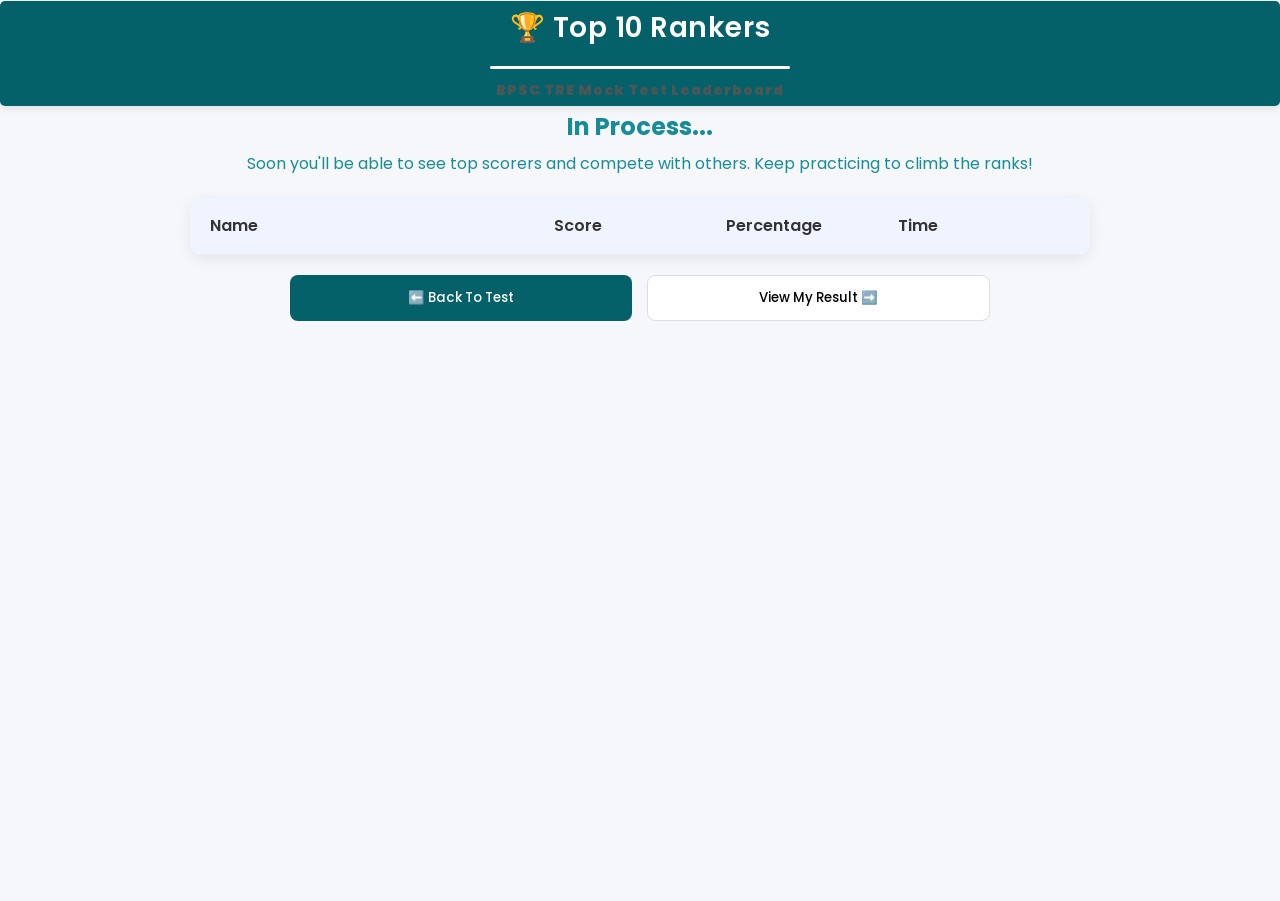
<file: leaderboard_page/learderboard.html>
<!DOCTYPE html>
<html lang="en">
<head>
<meta charset="UTF-8">
<meta name="viewport" content="width=device-width, initial-scale=1.0">
<title>Leaderboard</title>
<link rel="stylesheet" href="style.css">
</head>

<body>

<div class="container">

<!-- Heading -->
<div class="top-heading">
<h1>🏆 Top 10 Rankers</h1>
<!-- <h2>Coming Soon</h2> -->
<hr>
<h4>BPSC TRE Mock Test Leaderboard</h4>
</div>

<h2 class="coming-soon">In Process...</h2>
<p class="coming-soon">Soon you'll be able to see top scorers and compete with others. Keep practicing to climb the ranks!</p>
<!-- Leaderboard -->
<div class="rankers-card">

<!-- Header -->
<div class="rankers header">
<div>Name</div>
<div>Score</div>
<div>Percentage</div>
<div>Time</div>
</div>

<hr>

<div id="leaderboard-container"></div>

</div>


<!-- Buttons -->
<div class="btn">
<button id="backTotest">⬅️ Back To Test</button>
<button id="ViewResult">View My Result ➡️</button>
</div>

</div>

<script src="script.js"></script>

</body>
</html>
</file>
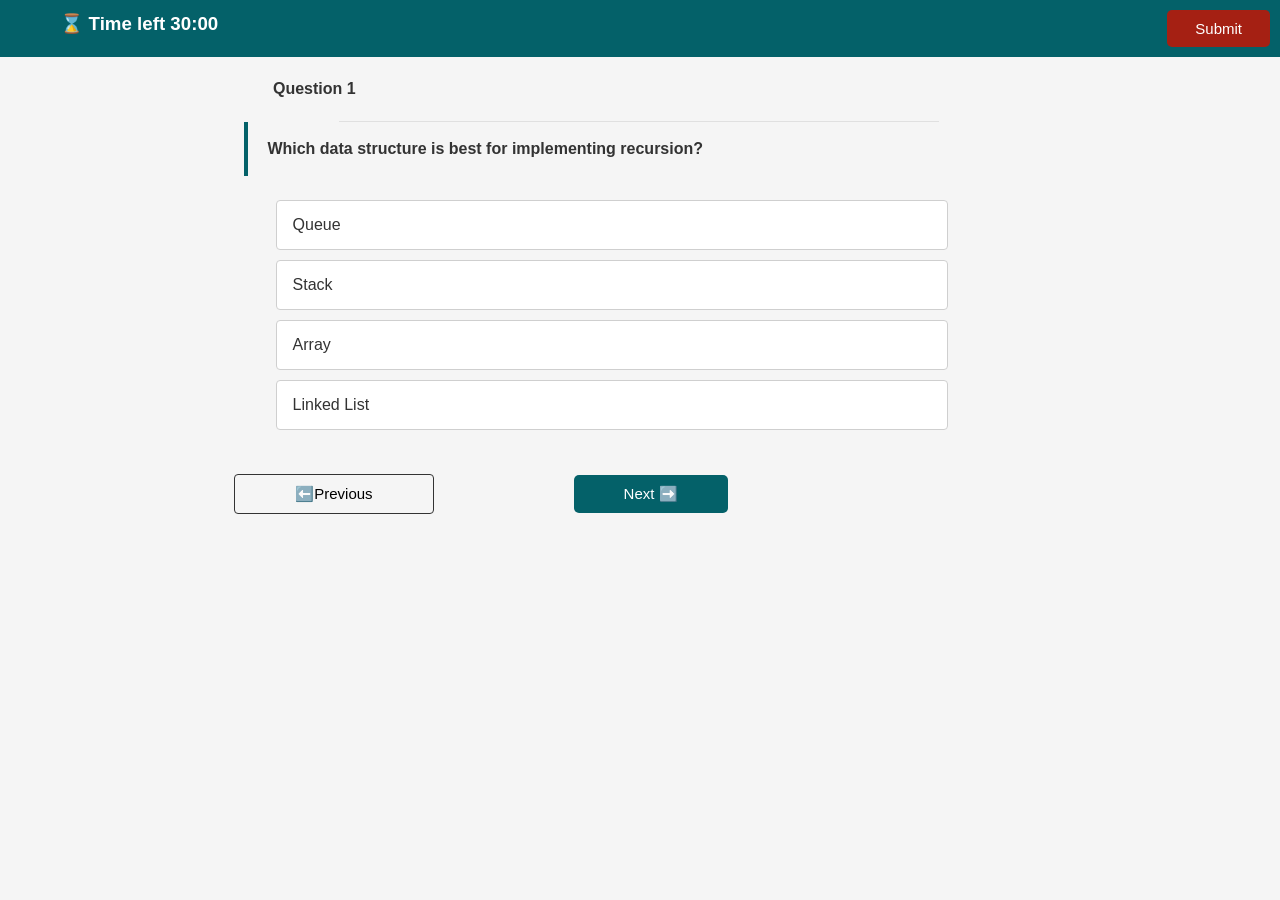
<file: quistion_page/test.html>
<!DOCTYPE html>
<html lang="en">
<head>
  <meta charset="UTF-8">
  <meta name="viewport" content="width=device-width, initial-scale=1.0">
  <title>Document</title>
  <link rel="stylesheet" href="style.css">
</head>
<body>
  
<!--   uper wala div for timer : --> 
  <div class="timer">
      <h3 id="timerClock">⌛ Time Left:59.23</h3>
       <button id="submit">Submit</button>
        <!-- <button onclick="SubmitTest()">Submit</button> -->
    </div>
      
<!-- ---------nav end--------------------------------------------- -->
      <!-- main div---- start from here :-------------- -->
       
  <div class="main">
  
    
    <!-- div for question number : -->
     <div class="quesNum">
      <h5 id="quesCount">Question 1</h5>
      <hr>
     </div>
  <!-- div for mcq question:  para-->
   <div class="question-space"><div class="question_para"> Who is below not a programing langauge?</div></div>
<!-- div for mcq options  -->
<div class="mcq_option">
  <div class="option" id="option1">C++</div>
<div class="option" id="option2">CSS</div>
<div class="option" id="option3">JavaScript</div>
<div class="option" id="option4">Python</div>
</div>

<!-- div for three buttons  -->
 <div class="btns">
  <button id="prev">⬅️Previous</button>
  <button id="next">Next   ➡️</button>
  
 </div>

 <!-- loader section  -->
<div class="loader-wrapper">
  <div class="loader"></div>
  <p class="loader-text">Submitting your test...
</p>
</div>
 
  </div>
  <script src="questions.js"></script>
  <!-- <a href="/result_page/result.html"></a> -->

  <script src="index.js"></script>
</body>
</html>
</file>
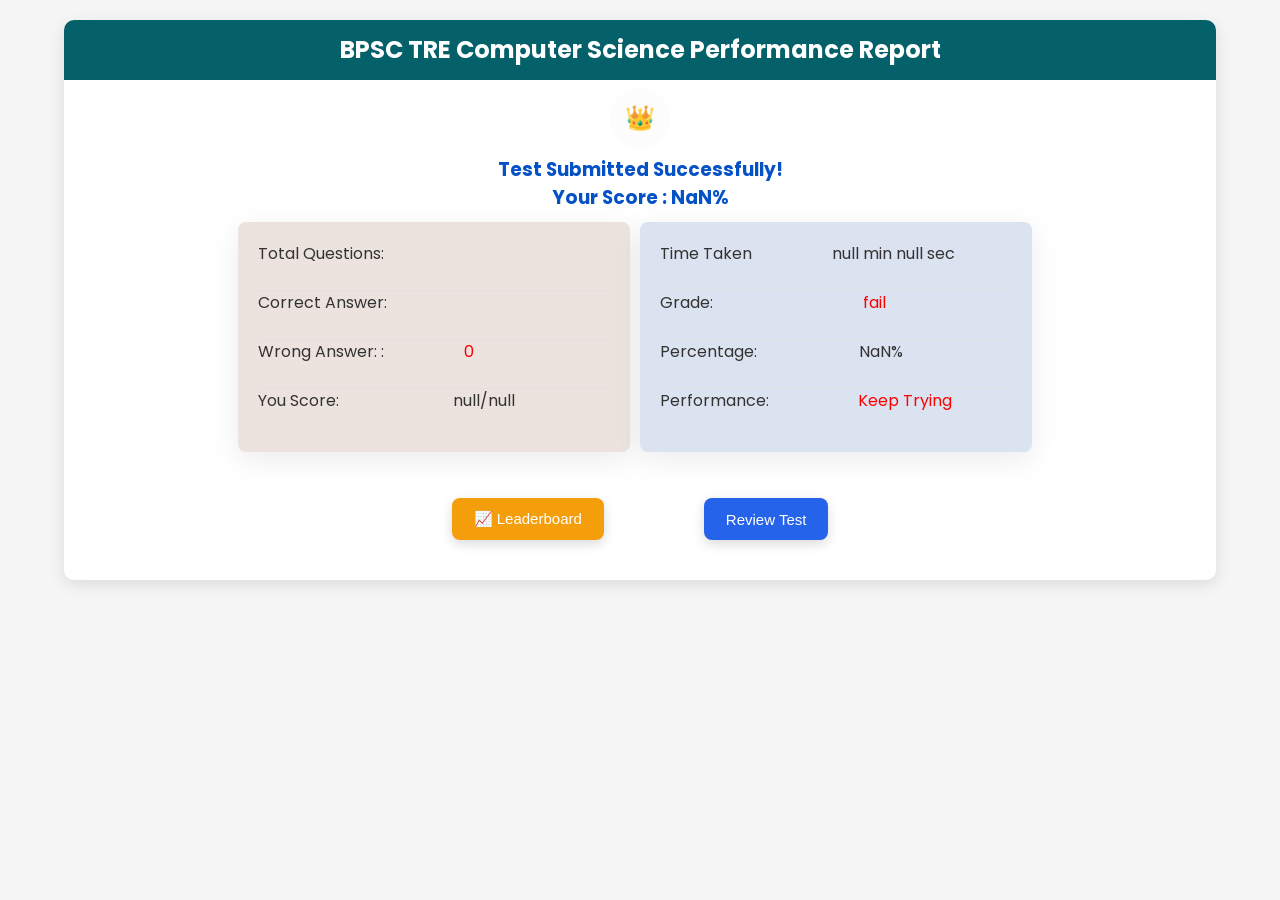
<file: result_page/result.html>
<!DOCTYPE html>
<html lang="en">
<head>
  <meta charset="UTF-8">
  <meta name="viewport" content="width=device-width, initial-scale=1.0">
  <title>Document</title>
  <link rel="stylesheet" href="style.css">
</head>
<body>
  <!-- <h2 id="score"></h2>
<h3 id="total"></h3> -->

<!-- main div  -->
 <div class="container">
<!--  1 heading section : -->
  
 <section>
  <div class="heading">
  <h2>BPSC TRE Computer Science Performance Report</h2>
 </div>
 </section>

 <!-- middle section  -->
  <section>
    <div class="middle">
    <div id="sign"><h1 id="sign-top">🏆</h1></div>
    <h3> Test Submitted Successfully!</h3>
    <h3 id="scorePercent">Your Score  : 90%</h3>

    </div>
  </section>

  <!-- last section  -->

  <section id="dataSection">
     
    <div class="data">
      <!-- <h4>📝 Exam Summary</h4> -->
      <!-- <br> <hr> -->
      <div class="result-line">
        <span>Total Questions:</span>
      <span id="toatal_question"></span>
      </div>
      <br><hr>
      <div class="result-line">
        <span>Correct Answer:</span>
      <span id="correct_answer"></span>
      </div>
      <br><hr>
      <div class="result-line">
        <span>Wrong Answer:   :</span>
      <span id="wrong_answer"></span>
      </div>
      <br><hr>
      <div class="result-line">
        <span>You Score:</span>
      <span id="your_score"></span>
      </div>
    </div>
 
    <div class="dataPart2">
  <div class="result-line">
        <span>Time Taken</span>
      <span id="time"></span>
      </div>
      <br><hr>
      <div class="result-line">
        <span>Grade:</span>
      <span id="grading"></span>
      </div>
      <br><hr>
      <div class="result-line">
        <span>Percentage:</span>
      <span id="percent" class="percent_span"></span>
      </div>
      <br><hr>
     <div class="result-line">
        <span>Performance:</span>
      <span id="performence"></span>
      </div>
    </div>
  </section>

   <section>
    
      <!-- <a href="/leaderboard_page/learderboard.html" id="rank-btn">a> -->
        <div class="btn-section">
          <button id="rank-btn">📈 Leaderboard</button>
        <!-- <button id="review-btn">Review Test</button> -->
         <button  id="review-btn">Review Test</button>
  
        </div>
        <!-- <a href="/review_questions/review.html"></a> -->
  
   </section>


   <!-- loader section : -->
 <div class="loader-wrapper">
  <div class="loader"></div>
  <p class="loader-text">Analyzing your answers...</p>
</div>
 
  </div>

  <script src="script.js"></script>
</body>
</html>
</file>
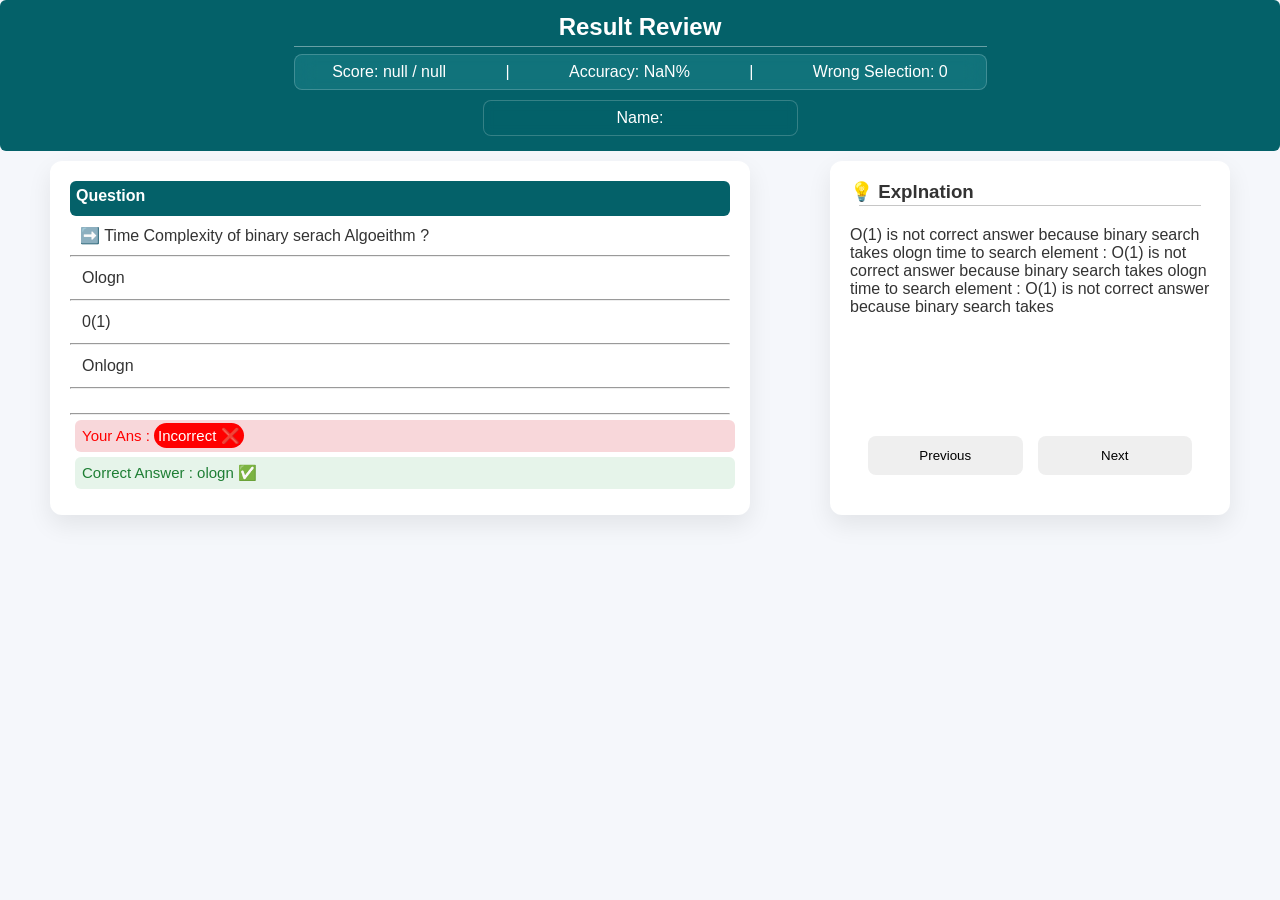
<file: review_questions/review.html>
<!DOCTYPE html>
<html lang="en">
<head>
  <meta charset="UTF-8">
  <meta name="viewport" content="width=device-width, initial-scale=1.0">
  <title>Document</title>
  <link rel="stylesheet" href="style.css">
</head>
<body>

  <!DOCTYPE html>
<html>
<head>
  <title>Review Test</title>
</head>
<body>
  <!-- Upper header : -->
 <section>
  <div class="header">
    <h2>Result Review </h2>
    <hr>
    <div class="details"><span>Score: <span id="score"></span></span> | <span>Accuracy: <span id="accuracy"> </span></span>|  <span>Wrong Selection: <span id="wrong_answer">Wrong Selection : 4</span></span></div>

    <div class="review-below"><span>Name: <span id="user_name"></span></span> </div>
  </div>
 </section>

   <!-- question answer section start  -->

   <section class="container-section">
    <div class="container">
      <h4 id="question_no">Question <span id="quesNum"></span></h4>
      <div id="question_para"> ➡️ Time Complexity of binary serach Algoeithm ?</div>
      <hr>
      <div class="opt" id="option1">Ologn</div>
      <hr>
      <div class="opt" id="option2">0(1)</div>
      <hr>
      <div class="opt" id="option3">Onlogn</div>
      <hr>

      <div class="opt" id="option4"></div>
      <!-- <div class="opt  id="">more than one of the Above</div> -->
      
      <hr>
<!-- div gor incorrect show  -->
 <div id="incorrect-opt">Your Ans :
  <span id="incorrect-option"></span> <span id="incorect-span">Incorrect ❌</span></div>

<!-- div for show correct option  -->
 <div id="correct-opt">  Correct Answer : <span id="correct-option">ologn</span> <span>✅</span></div>
</div>

 <!--  div for explnation  -->
    <div class="explain-container">
     <div class="explain-para">
      <h3 > 💡 Explnation</h3>
     <hr><br>
      <p id="explaination">
        O(1) is not correct answer because binary search takes ologn time to search element : 
        O(1) is not correct answer because binary search takes ologn time to search element : 
        O(1) is not correct answer because binary search takes 
      </p>
      <!-- button to go bacck and next : -->
     </div>
      <div class="btns">
        <button id="prev-btn">Previous</button>
      <button  id="next-btn">Next</button>
      </div>
      
    </div>
   </section>



  <script src="review.js"></script>

</body>
</html>
  
</body>
</html>
</file>
<file: leaderboard_page/style.css>
/* Google Font (Optional but Recommended) */
@import url('https://fonts.googleapis.com/css2?family=Poppins:wght@300;400;500;600&display=swap');

/* Reset */
*{
  margin: 0;
  padding: 0;
  box-sizing: border-box;
}

/* Smooth Scroll */
html{
  scroll-behavior: smooth;
}

/* Body Styling */
body{
  font-family: 'Poppins', sans-serif;
  background: #f5f7fb;
  color: #333;
  min-height: 100vh;
  line-height: 1.6;
}
.coming-soon{
  text-align: center;
  padding: 2px;
  /* font-weight: 600; */
  color:#178c97;
}
.coming-soon h2{
  color: orange;
}
.top-heading{
  padding: 5px;
  background-color: #046169;
  color: white;
  display: flex;
  justify-content: center;
  flex-direction: column;
  align-items: center;
  box-shadow: 0 2px 8px rgba(0,0,0,0.1);
}
.top-heading h1{
  font-size: 28px;
  font-weight: 600;
  letter-spacing: 0.5px;
}

.top-heading h1 span{
  margin-right: 8px;
  font-size: 30px;
}

.top-heading hr{
  width: 375px;
  height: 3px;
  background: white;
  border: none;
  margin: 6px 0;
  border-radius: 10px;
}

.top-heading h4{
  font-size: 14px;
  font-weight: 900;
  opacity: 0.9;
  letter-spacing: 1px;
   
}
/* .rankers-card{
  background: white;
  width: 90%;
  /* height: 800px; 
  max-width: 800px;
  margin: 12px auto;
  padding: 15px 20px;
  border-radius: 10px;
  display: flex;
  flex-direction: column;
  justify-content: space-between;
  align-items: center;
  box-shadow: 0 2px 8px rgba(0,0,0,0.08);
  transition: 0.3s ease;
} */
.rankers-card:hover{
  transform: translateY(-2px);
  box-shadow: 0 5px 14px rgba(0,0,0,0.12);
}

.rankers{
  width: 100%;
  height: 80%;

}
/* Rankers Container */
*{
margin:0;
padding:0;
box-sizing:border-box;
font-family: 'Poppins', sans-serif;
}


body{
background:#f5f7fb;
}


/* Heading */

.top-heading{
text-align:center;
margin-top:1px;
border-radius: 5px;
}

.top-heading h1{
font-size:28px;
margin-bottom:5px;
}

.top-heading hr{
width:300px;
margin:10px auto;
}

.top-heading h4{
color:#555;
}


/* Leaderboard Container */

.rankers-card{
width:90%;
max-width:900px;
margin:20px auto;
background:white;
border-radius:12px;
box-shadow:0 4px 15px rgba(0,0,0,0.08);
overflow:hidden;
}


/* Row Layout */

.rankers{
display:grid;
grid-template-columns:2fr 1fr 1fr 1fr;
padding:15px 20px;
align-items:center;
transition:.3s;
}


.rankers:hover{
background:#f5f7fb;
}


/* Header */

.header{
font-weight:600;
background:#f0f4ff;
}


/* Divider */

.rankers-card hr{
border:none;
height:1px;
background:#eee;
margin:0;
}


/* Top 3 Highlight */

.rankers:nth-of-type(2){
background:#fff8e1;
font-weight:600;
}

.rankers:nth-of-type(3){
background:#f3f7ff;
font-weight:600;
}

.rankers:nth-of-type(4){
background:#fff3e0;
font-weight:600;
}


/* Buttons */

.btn{
width:90%;
max-width:700px;
margin:20px auto;
display:flex;
gap:15px;
}

.btn button{
flex:1;
padding:12px;
border:none;
border-radius:8px;
cursor:pointer;
font-weight:500;
}

.btn button:first-child{
background:#046169;
color:white;
}

.btn button:last-child{
background:white;
border:1px solid #ddd;
}


/* Mobile */

@media(max-width:768px){

.rankers{
grid-template-columns:1fr;
gap:5px;
}

.btn{
flex-direction:column;
}

}
</file>
<file: quistion_page/style.css>
/* Reset default spacing */
* {
  margin: 0;
  padding: 0;
  box-sizing: border-box;
}

/* Smooth scroll (optional but useful) */
html {
  scroll-behavior: smooth;
  overflow-x: hidden;
}

/* Body basic setup */
body {
  font-family: Arial, Helvetica, sans-serif;
  line-height: 1.5;
  background-color: #f5f5f5;
  color: #333;
  scroll-behavior: smooth;
}

.main{
max-width:900px;
margin:auto;
padding:0 20px;
width:100%;
}

.timer{
  background-color: 	#046169;
  padding: 10px; 
  display: flex;
  flex-direction: row;
  justify-content: space-between;


  
  
}
.timer h3{
  margin-left: 4%;
  /* color: #0a51c4; */
  font-weight: 700;
  font-family: 'Segoe UI', Helvetica, Arial, sans-serif; color: #ffffff;
  /* margin-bottom: 30px; */

}
.quesNum{
  
  

}
.quesNum h5{
  margin-left: 5%;
  padding: 20px;
  font-weight: 700;
  font-size: medium;
}
.quesNum hr{

  border: none;
  height: 1px;
  background: #e0e0e0;
  /* margin: 20px 0; */
  margin-left: 15%;
  width: 600px;
}
.question-space{
width: 60%;

margin:0px;

 
}
.question_para{
margin-left: 4%;
padding:200px;
font-weight: 500;
width: 70%;
/* color: red; */
/* font-size: lar; */

}
.mcq_option{
  margin-left: 6%;
padding:14px;
font-weight: 500;
width: 700px;
/* max-width:700px ; */

}
.option {
  background-color: #ffffff;
  border: 1px solid #cfcfcf;
  padding: 12px 16px;
  margin: 10px 0;
  border-radius: 4px;
  cursor: pointer;
  font-size: 16px;
  transition: all 0.2s ease;
}

/* Hover effect */
/* .option:hover {
  /* background-color: #f5f7fa;
  /* border-color: rgb(75, 211, 75); */
  /* color: #333; */ 
 

/* Selected option */

.btns{
  display: flex;
  align-items: center;
  justify-content: center;
   gap: 140px;
margin-right:37% ;
padding: 20px;

}
#prev{

  background: transparent;
  border: 1px solid #333;
  padding: 10px 60px;
  cursor: pointer;
  font-size: 15px;
  border-radius: 4px;
  transition: 0.3s ease;
}
#prev:hover {
  background: #046169;
  color: white;
}
#next{
   border: none;
  padding: 10px 50px;
  background-color:	#046169;
  cursor: pointer;
  font-size: 15px;
  border-radius: 4px;
  transition: 0.3s ease;
  color: white;
  border-radius:5px ;
  margin-left:60 ;
  
}

#next:hover {
  background: #10898d;
  color: white;
}

#submit{
   border: none;
  padding: 10px 28px;
  background-color:  	#a52013;
  cursor: pointer;
  font-size: 15px;
  border-radius: 4px;
  transition: 0.3s ease;
  color: white;
  border-radius:5px ;
  /* font-weight: 550; */
}
#submit:hover {
  background: rgb(161, 47, 47);
  color: white;
}

.right{
  /* background-color: rgb(75, 214, 75); */
  /* color: #ffffff; */
  border-color:	#10898d;
  background-color:  	#10898d;
  color: #ffff;
}
.wrong{
  /* background-color: rgb(255, 39, 39); */
  color: #ffffff;
  border-color: 	#10898d;
  background-color:  	#10898d;
  /* border: red; */
}


/* for submit pop up : */

.submit-popup{
position: fixed;
top: 50%;
left: 50%;
transform: translate(-50% , -50%);
background: #ffffff;
width: 350px;
padding: 25px;
border-radius: 12px;
box-shadow: 0 10px 30px rgba(0,0,0,0.2);
text-align: center;
z-index: 1000;
font-family: 'Poppins', sans-serif;
animation: popupShow 0.3s ease;
}

.submit-popup h3{
font-size: 35px;
margin-bottom: 5px;
}

.submit-popup h1{
font-size: 22px;
margin-bottom: 15px;
color: #333;
}

.submit-popup p{
font-size: 14px;
margin-bottom: 8px;
color: #555;
}

.submit-popup button{
padding: 15px 30px;
margin: 10px 8px 0;
border: none;
border-radius: 6px;
cursor: pointer;
font-size: 14px;
transition: 0.3s;
/* background-color: rgb(192, 63, 63);/ */
/* color: #ffff; */
}
/* navbar attached : */

/*  footer attached: */

/* loder sction : */

/* Loader Full Screen */

.loader-wrapper{
position: fixed;
top: 0;
left: 0;
width: 100%;
height: 100vh;
background: rgba(255,255,255,0.9);
backdrop-filter: blur(5px);
display: flex;
flex-direction: column;
justify-content: center;
align-items: center;
z-index: 9999;
 display: none;
}


/* Loader Circle */

.loader {
width: 55px;
height: 55px;
border: 4px solid #e3e3e3;
border-top: 4px solid #10898d;
border-radius: 50%;
animation: spin 0.8s linear infinite;
/* // box-shadow: 0 0 10px rgba(24,119,242,0.3); */
}


/* Loader Text */

.loader-text{
margin-top: 15px;
font-family: 'Poppins', sans-serif;
font-size: 16px;
color: #10898d;
font-weight: 500;
letter-spacing: 0.5px;
}


/* Animation */

@keyframes spin{
0%{
transform: rotate(0deg);
}
100%{
transform: rotate(360deg);
}
}


/* =========================
   Mobile Responsive Design
   ========================= */

@media (max-width: 768px) {
.timer {
  padding: 25px;
  display: flex;
  justify-content: space-around;
}
#timerClock{
  margin-left: 0%;
  font-size: 20px;
}

.quesNum h5{
   margin-left: 8%; 
  padding: 15px;
  font-size: 14px;
}

.quesNum hr{
  margin-left: 5%;
  width: 90%;
}

.mcq_option{
  margin-left: 5%;
  width: 90%;
  padding: 10px;
}

.option{
  font-size: 15px;
  padding: 10px;
}

.btns{
  flex-direction: column;
  gap: 15px;
  margin-right: 0;
}

#prev, #next{
  width: 100%;
}

}
@media (max-width: 480px){

.timer h3{
  margin-left: 55%;
  font-size: 13px;
}

.question{
  font-size: 15px;
}

.option{
  font-size: 14px;
}

}

/* Reset container */

.question-space{
width:100%;
/* margin:30px; */
padding:0;
}


/* Question text */

.question_para{
width:100%;
margin: px;
padding:15px 19px;

/* background:white; */
font-size:16px;
line-height:1.5;
font-weight:600;

border-left:4px solid #046169;
box-sizing:border-box;
}


/* Mobile */

@media (max-width:768px){

.question_para{
font-size:15px;
padding:14px 10px;
}

}


/* Small Mobile */

@media (max-width:480px){

.question_para{
font-size:14px;
padding:12px 8px;
}

}
</file>
<file: result_page/style.css>
@import url('https://fonts.googleapis.com/css2?family=Poppins:wght@300;400;500;600&display=swap');

* {
  margin: 0;
  padding: 0;
  box-sizing: border-box;
}

html {
  scroll-behavior: smooth;
}

body {
  font-family: 'Poppins', sans-serif;
  line-height: 1.5;
  background-color: #f5f5f5;
  color: #333;
}


/* Loader Full Screen */

.loader-wrapper{
position: fixed;
top: 0;
left: 0;
width: 100%;
height: 100vh;
background: rgba(255,255,255,0.9);
backdrop-filter: blur(5px);
display: flex;
flex-direction: column;
justify-content: center;
align-items: center;
z-index: 9999;
display: none;
}


/* Loader Circle */

.loader {
width: 55px;
height: 55px;
border: 4px solid #e3e3e3;
border-top: 4px solid #046169;
border-radius: 50%;
animation: spin 0.8s linear infinite;
/* // box-shadow: 0 0 10px rgba(24,119,242,0.3); */
}


/* Loader Text */

.loader-text{
margin-top: 15px;
font-family: 'Poppins', sans-serif;
font-size: 16px;
color: #046169;
font-weight: 500;
letter-spacing: 0.5px;
}


/* Animation */

@keyframes spin{
0%{
transform: rotate(0deg);
}
100%{
transform: rotate(360deg);
}
}




.container{
   width: 90%;
   /* max-width: 7px; */
   margin: 20px auto;
   background-color: white;
   border-radius: 10px;
   box-shadow: 0 5px 15px rgba(0,0,0,0.1);
}

.heading{
  width: 100%;
  background-color: #046169;
  padding: 12px;
  border-radius: 10px 10px 0 0;
  text-align: center;
  color: white;
}

.middle{
  display: flex;
  justify-content: center;
  align-items: center;
  flex-direction: column;
  /* padding: 15px; */
}

.middle #sign{
  height: 60px;
  width: 60px;
  background-color: rgb(252, 252, 252);
  border-radius: 50%;
  padding: 12px;
  text-align: center;
  margin: 8px;
}

.middle h3{
   color: rgb(5, 82, 198);
}

#dataSection{
  display: flex;
  justify-content: center;
  align-items: center;
  
}

.data{
  display: flex;
  flex-direction: column;

  padding: 20px;
  width: 34%;
  height: 230px;
  background: #eef2f7; 
  box-shadow: 0 8px 30px rgba(0,0,0,0.08);
  border-radius: 8px;
   background-color:  #ece3df;
}
.data:hover {
  transform: translateY(-8px);
  box-shadow: 0 15px 30px rgba(0,0,0,0.15);
  /* background-color:  #dbe2f0; */
  color: #333;
}
.dataPart2{
  padding: 20px;
  width: 34%;
  height: 230px;
  /* background: #eef2f7;  */
  box-shadow: 0 8px 30px rgba(0,0,0,0.08);
  border-radius: 8px;
  margin: 10px;
   background-color:  #dbe2f0;
   
}
.dataPart2:hover {
  transform: translateY(-8px);
  box-shadow: 0 15px 30px rgba(0,0,0,0.15);
  /* background-color:  #ece3df; */
  color: #333;
}

hr {
border: none;
height: 1px;
background: #e0e0e0;
/* margin: 30px 0; */
}
.result-line {
display: flex;
/* justify-content: space-around; */
/* margin: 10px 0; */
gap: 80px;
font-size: 16px;
}
/* Mobile Responsive */

/* button csss */

.btn-section{
  display: flex;
  justify-content: center;
  /* justify-content: space-evenly; */
  gap: 100px;

  margin-top: 36px;
flex-wrap: wrap;
}
.btn-section button{
padding: 12px 22px;
border: none;
border-radius: 8px;
font-size: 15px;
font-weight: 500;
cursor: pointer;
transition: 0.3s ease;
box-shadow: 0 4px 12px rgba(0,0,0,0.15);
margin-bottom: 40px;
}


/* Review Button */
#review-btn{
background: #2563eb;
color: white;
/* padding: 30px; */
}

#review-btn:hover{
background: #1e40af;
transform: translateY(-3px);
box-shadow: 0 6px 18px rgba(37, 99, 235, 0.4);
}

/* Rank Button */
#rank-btn{
background: #f59e0b;
color: white;
}

#rank-btn:hover{
background: #d97706;
transform: translateY(-3px);
box-shadow: 0 6px 18px rgba(245, 158, 11, 0.4);
}

.grade{

  margin-left: 70px;
}
.perform{
  margin-left: 9px;
}
.show_score{
  margin-left:34px ;
}
.percent_show{
  margin-left: 22px;
}












@media (max-width: 768px){

.container{
  width: 95%;
}

.heading{
  font-size: 14px;
  padding: 12px;
}

.middle #sign{
  height: 60px;
  width: 60px;
}

.middle h3{
  font-size: 16px;
}

.data{
  width: 95%;
  padding: 15px;
  height: 300px;
  margin: 15px;
}

}
@media (max-width: 768px){

.container{
  width: 95%;
}

.heading{
  font-size: 14px;
  padding: 12px;
}

.middle #sign{
  height: 60px;
  width: 60px;
}

.middle h3{
  font-size: 16px;
}

#dataSection{
  flex-direction: column;
  align-items: center;
}

.data,
.dataPart2{
  width: 95%;
  padding: 15px;
  height: auto;
  margin: 10px 0;
}

}
@media (max-width: 768px){

.btn-section{
  gap: 3px;
  margin-top: 15px;
}

.btn-section button{
width: 80%;
font-size: 14px;
padding: 12px;
}

}
</file>
<file: review_questions/style.css>
/* Reset */
* {
  margin: 0;
  padding: 0;
  box-sizing: border-box;
}

/* Body setup */
body {
  font-family: Arial, Helvetica, sans-serif;
  /* background-color: #eef1f5; */
  color: #333;
  background-color: #f5f7fb;

  
}

/* Optional: smoother text */
html {
  scroll-behavior: smooth;
}

.header{
  display: flex;
  justify-content: center;
  align-items: center;
  flex-direction: column;
  background-color: #046169;
  color: #ffffff;
  border-radius: 6px;
  padding: 10px;
}
.header h2{
  text-align: center;
  padding: 3px;
  font-weight: 600;

}
.header hr{
   border: none;
  height: 1px;
  width: 55%;
  background-color: rgba(255, 255, 255, 0.4);
  margin: 2px auto;
}

.details{
  
  background-color: rgba(119, 244, 255, 0.12); /* transparent teal */
  backdrop-filter: blur(10px);
   border-radius: 8px;
  border: 1px solid rgba(255, 255, 255, 0.2); /* subtle glass edge */
  width: 55%;
  padding: 8px;
  display: flex;
  justify-content: space-around;
  align-items: center;
  font-weight: 500;
  margin: 5px;


}
.review-below{
  background-color: rgba(4, 97, 105, 0.12); /* transparent teal */
  backdrop-filter: blur(5px);
  border-radius: 8px;
  border: 1px solid rgba(255, 255, 255, 0.2); /* subtle glass edge */
  width: 25%;
  padding: 8px;
  display: flex;
  justify-content: space-around;
  align-items: center;
  font-weight: 500;
  margin: 5px;
}

/* now question and option css started from here : */

.container-section{
  display: flex;
  justify-content: center;
  justify-content: space-around;
  /* align-items: center; */
  margin: 10px;
}

.container {
  width: 60%;
  max-width: 700px;
  background-color: #ffffff;
  border-radius: 12px;
  padding: 20px;
  box-shadow: 0 10px 25px rgba(0, 0, 0, 0.08);
  transition: all 0.3s ease;
}
.container:hover {
  transform: translateY(-5px);
  box-shadow: 0 15px 35px rgba(0, 0, 0, 0.12);
}
#question_no{
  width: 100%;
  height: 35px;
  padding: 6px;
  color: #ffffff;
  background-color: #046169;
  border-radius: 6px;
}
#question_para{
  margin: 10px;
  font-weight: 500;

}
.opt{
  /* background-color: rgb(228, 232, 225);  */
  /* transparent teal */
  backdrop-filter: blur(10px);
   border-radius: 8px;
  border: 1px solid rgb(255, 255, 255); /* subtle glass edge */
  width: 80%;
  padding: 8px;
  
  font-weight: 500;
  margin: 3px;

}
#incorrect-opt{
  color: red;
  width: 100%;
  padding: 7px;
  /* background-color: rgba(217, 198, 198, 0.95); */
  background-color: #f8d7da;
  border-radius: 6px;
  margin: 5px;
  font-weight: 500;
  font-size: 15px;
}
#incorect-span{
  color: #ffff;
  background-color: red;
  border-radius: 13px;
  padding: 4px;
  text-align: center;

}
#correct-opt{
  color: green;
  width: 100%;
  padding: 7px;
  /* background-color: rgba(217, 198, 198, 0.95); */
  background-color: #f8d7da;
  border-radius: 6px;
  margin: 5px;
  font-weight: 500;
  font-size: 15px;
  background-color: #e6f4ea;
color: #1e7e34;
}

/*  explnation container  */

.explain-container{
 width: 60%;
  max-width: 400px;
  display: flex;
  justify-content: center;
  flex-direction: column;
  /* justify-content: space-between; */
  gap: 100px;

  background-color: #ffffff;
  border-radius: 12px;

  padding: 20px;

  box-shadow: 0 10px 25px rgba(0, 0, 0, 0.08);

  transition: all 0.3s ease;
  /* margin-bottom: 16.5%; */
}
 .explain-container  hr{ border: none;
  height: 1px;
  width: 95%;
  background-color: #5555;
  margin: 2px auto;
 }
 .explain-container:hover {
  transform: translateY(-5px);
  box-shadow: 0 15px 35px rgba(0, 0, 0, 0.12);
}
/*  this comes from js class list  */
.explain{
  font-weight: 500;
  font-size: 16px;
}

.btns{
width:90%;
max-width:700px;
margin:20px auto;
display:flex;
gap:15px;
}

.btns button{
flex:1;
padding:12px;
border:none;
border-radius:8px;
cursor:pointer;
font-weight:500;
}



@media (max-width: 768px) {

  /* Header */
  .header {
    padding: 12px;
  }

  .header h2 {
    font-size: 18px;
  }

  /* Details */
  .details {
    width: 99%;
    flex-direction: row;
    gap: 6px;
    text-align: center;
  }

  .review-below {
    width: 95%;
  }

  /* Main layout */
  .container-section {
    flex-direction: column;
    align-items: center;
    gap: 15px;
  }

  /* Main container */
  .container {
    width: 95%;
    padding: 15px;
  }

  /* Question */
  #question_no {
    font-size: 14px;
    height: auto;
    padding: 6px;
  }

  #question_para {
    font-size: 16px;
  }

  /* Options */
  .opt {
    width: 100%;
    font-size: 14px;
    padding: 10px;
  }

  /* Correct / Incorrect */
  #incorrect-opt,
  #correct-opt {
    font-size: 14px;
    padding: 10px;
  }

  /* Explanation */
  .explain-container {
    width: 95%;
    padding: 15px;
    margin-bottom: 20px;
  }

  /* Text */
  h1 {
    font-size: 20px;
  }

  h2 {
    font-size: 18px;
  }

  p {
    font-size: 14px;
  }
}
</file>
